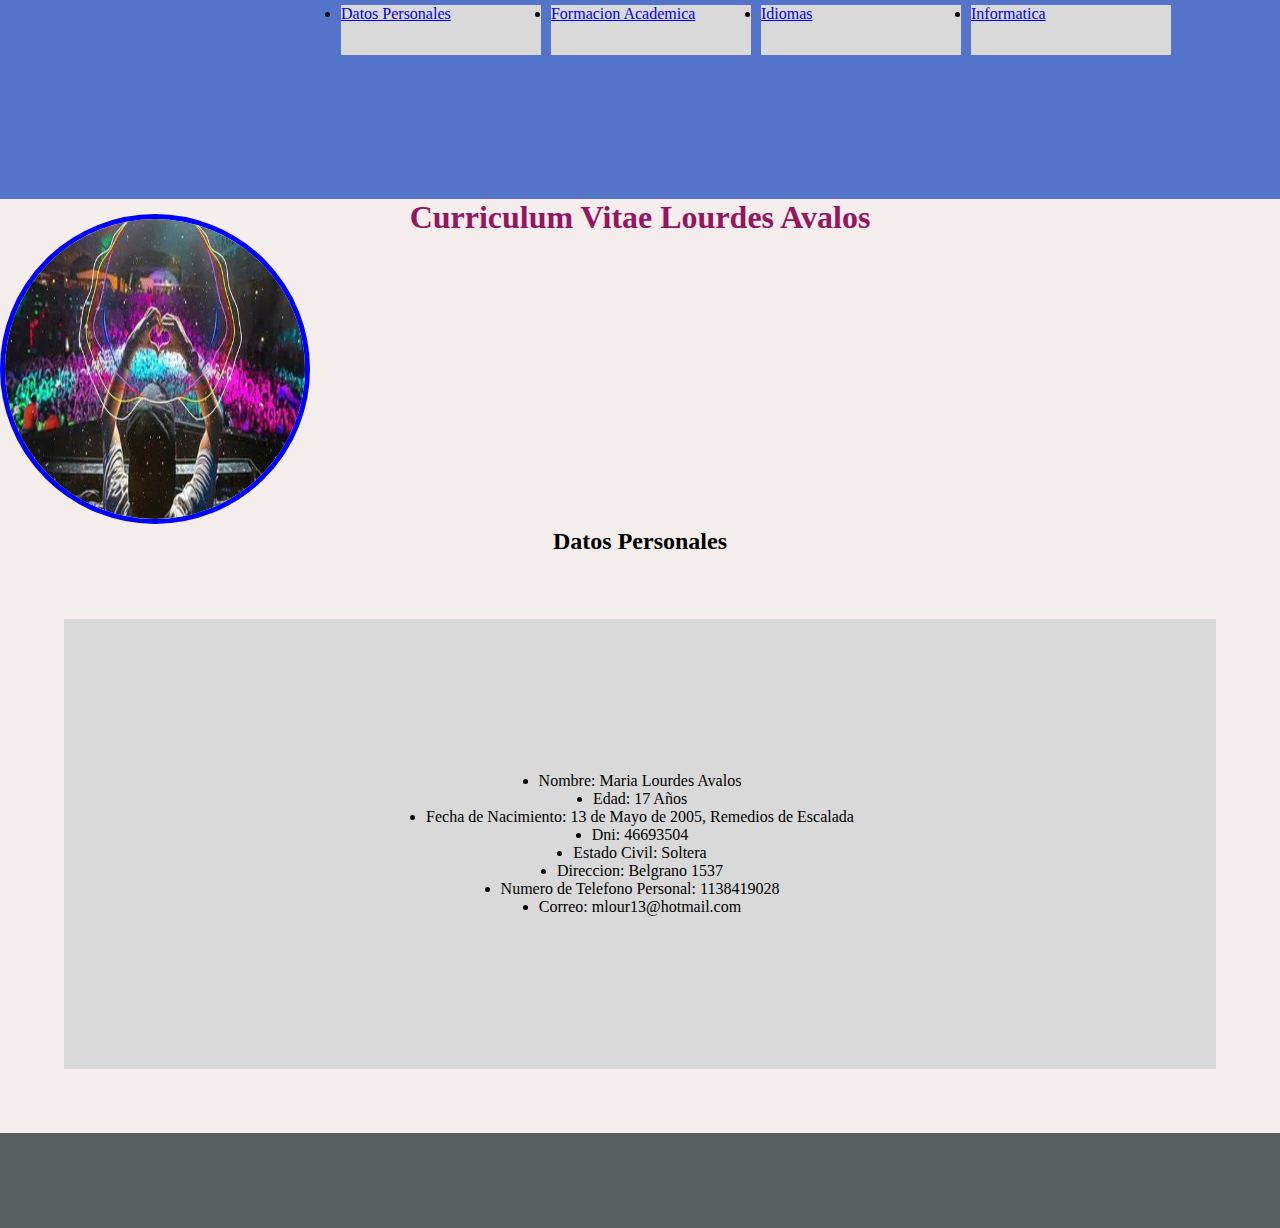
<file: index.html>
<!DOCTYPE html>
<html lang="en">
<head>
    <meta charset="UTF-8">
    <meta http-equiv="X-UA-Compatible" content="IE=edge">
    <meta name="viewport" content="width=device-width, initial-scale=1.0">
    <title>Curriculum</title>
    <link rel="stylesheet" href="estilos/estilositio.css">
</head>
<body>
<header>
    <nav>
    <ul>           
       <li><a href="Datos personales.html">Datos Personales</a></li>
       <li><a href="FormacionAcademica.html">Formacion Academica</a></li>
       <li><a href="Idiomas.html">Idiomas</a></li>
       <li><a href="Informatica.html">Informatica</a></li>
    </ul>
 </nav>
 <center>
    <h1>Curriculum Vitae Lourdes Avalos</h1>
   </center>
</header>
 <main> 
   <style>
      .foto{
         width: 300px;
            height: 300px;

            border-radius: 50%;
            border: 5px solid blue;
      }
   </style>
    <img class="foto"src="foto.jpeg" alt="foto Lourdes Avalos">
    <center>
    <h2>Datos Personales</h2>
   </center>
    <ul>
      <style>
         .contenedor{
            background-color: #D9D9D9;
            height: 50vh;
            margin: 5%;
            
            display: flex;
            flex-direction: column;
            justify-content: center;
            align-items: center;
         }
      </style>
        <div class="contenedor">
        <li> Nombre: Maria Lourdes Avalos</li>
        <li>Edad: 17 Años</li>
        <li>Fecha de Nacimiento: 13 de Mayo de 2005, Remedios de Escalada</li>
        <li>Dni: 46693504</li>
        <li>Estado Civil: Soltera</li>
        <li>Direccion: Belgrano 1537</li>
        <li>Numero de Telefono Personal: 1138419028</li>
        <li>Correo: mlour13@hotmail.com</li>
        </div>
     </ul>
 </main>
 <footer>
    <p class="textoazul"> Derechos Reservados</p>
    
 </footer>

 
</body>
</html>
</file>
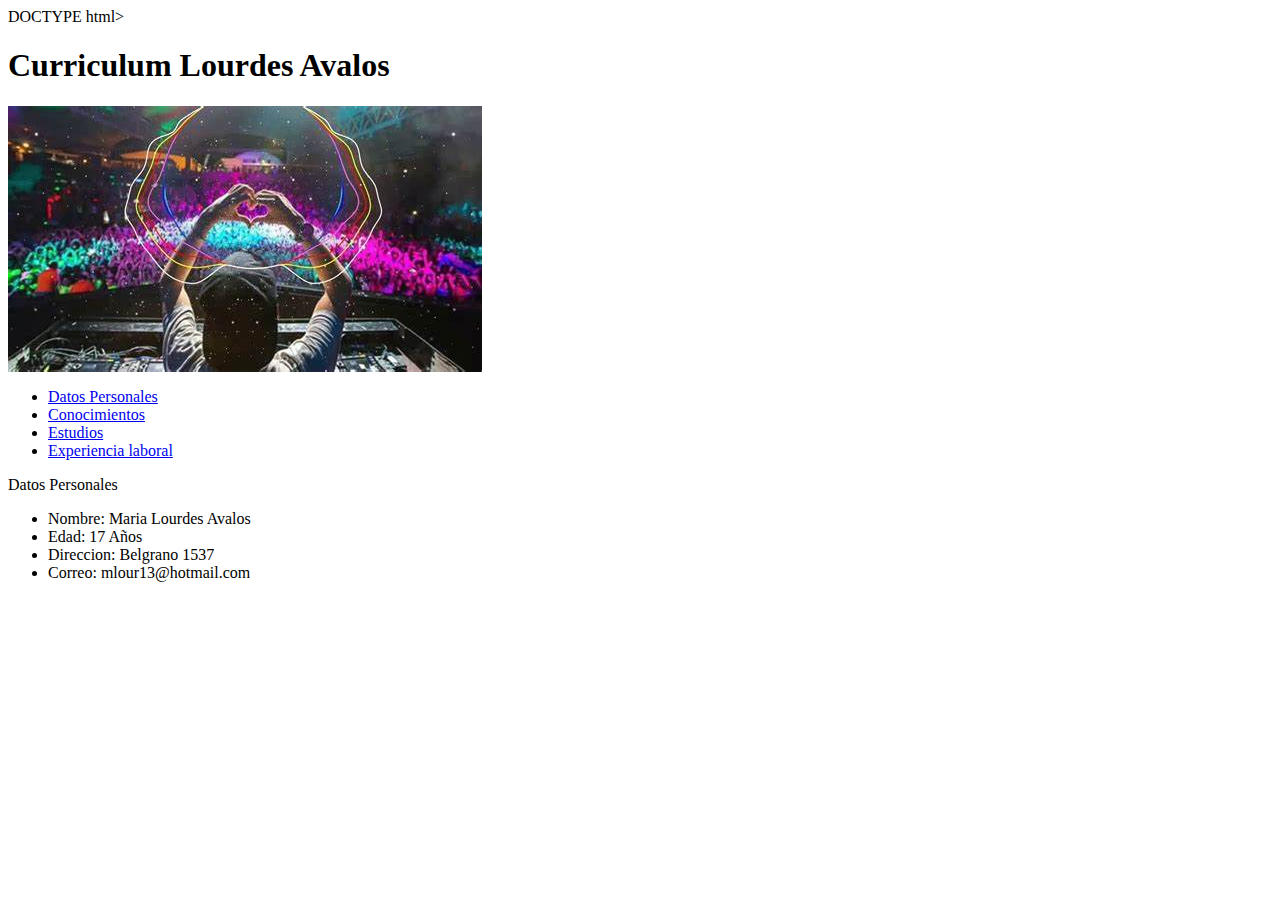
<file: Datos personales.html>
DOCTYPE html>
<html lang="en">
<head>
    <meta charset="UTF-8">
    <meta http-equiv="X-UA-Compatible" content="IE=edge">
    <meta name="viewport" content="width=device-width, initial-scale=1.0">
    <title>Curriculum</title>
</head>
<body>
    <h1>Curriculum Lourdes Avalos</h1>
    <img src="foto.jpeg" alt="foto Lourdes">
    <ul>
        <li><a href="Datos personales.html">Datos Personales</a></li>
        <li><a href="Conocimientos.html">Conocimientos</a></li>
        <li><a href="Estudios.html">Estudios</a></li>
        <li><a href="Experiencia laboral.html">Experiencia laboral</a></li>
    </ul
    <h2>Datos Personales</h2>
    <ul>
        <li> Nombre: Maria Lourdes Avalos</li>
        <li>Edad: 17 Años</li>
        <li>Direccion: Belgrano 1537</li>
        <li>Correo: mlour13@hotmail.com</li>
    </ul>
</body>
</html>
</file>
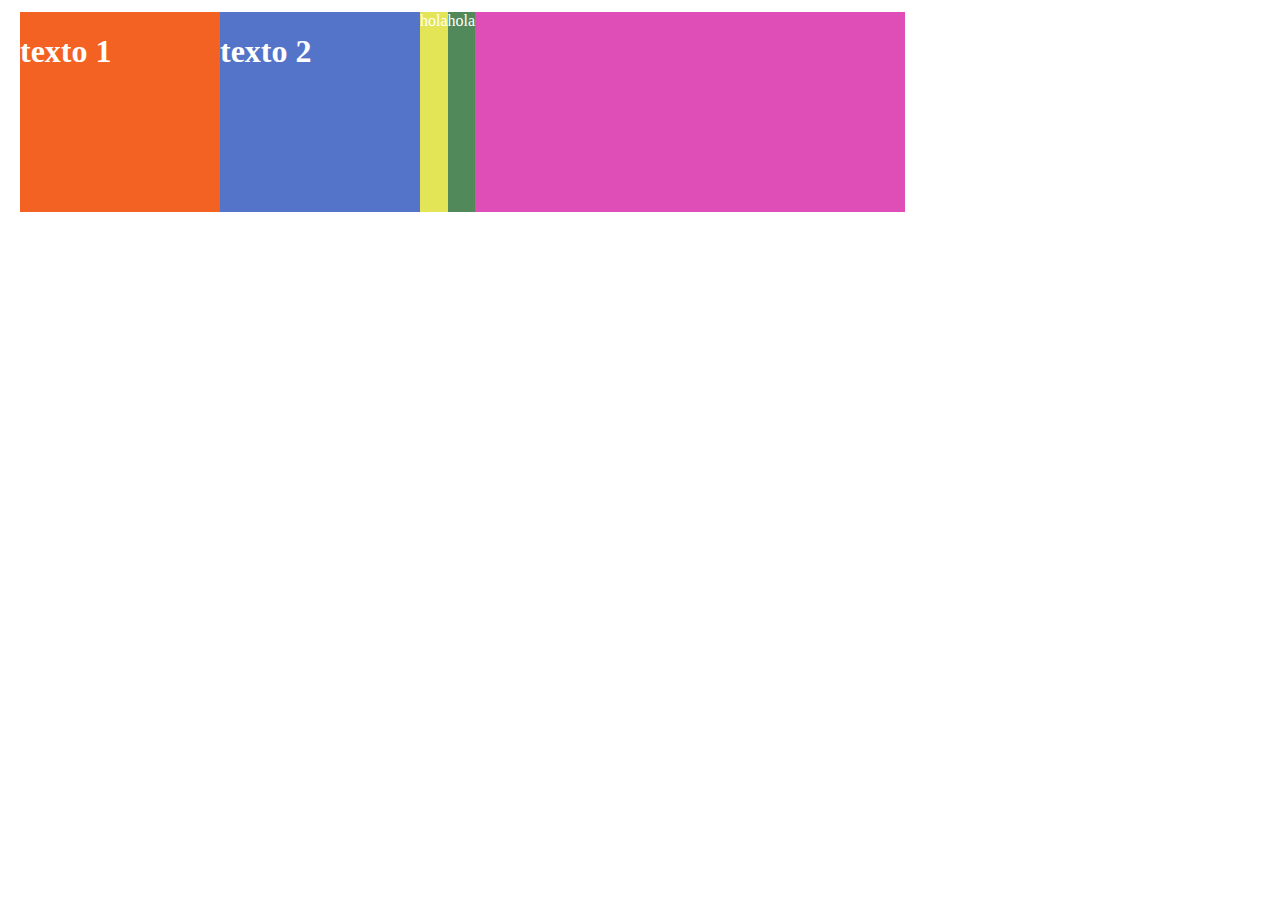
<file: ejemplocajas.html>
<!DOCTYPE html>
<html lang="en">
<head>
    <meta charset="UTF-8">
    <meta http-equiv="X-UA-Compatible" content="IE=edge">
    <meta name="viewport" content="width=device-width, initial-scale=1.0">
    <title>estructura</title>
    <style>
         .titulo1caja{
            width: 200px;
            height: 200px;
            background-color:#F46223;
         }
         .titulo2caja{
            width: 200px;
            height: 200px;
            background-color:#5374C9;
         }
         .contenedor{ 
            border: solid 2px;
            margin: 10px;
            background-color:#DF4EB7;
            color: white;
            width: 70%;
            display:flex;
        }
        .fondoazul{
            background-color:#E3E557;
        }
        .fondorojo{
            background-color:#51895A;
        }
    </style>
</head>
<body>
    <div class="contenedor">
        <div class="titulo1caja"> 
            <h1>texto 1</h1></div>
        <div class="titulo2caja"> 
            <h1>texto 2</h1></div>
            <span class="fondoazul">hola</span>
            <span class="fondorojo">hola</span>
        </div>

</body>
</html>
</file>
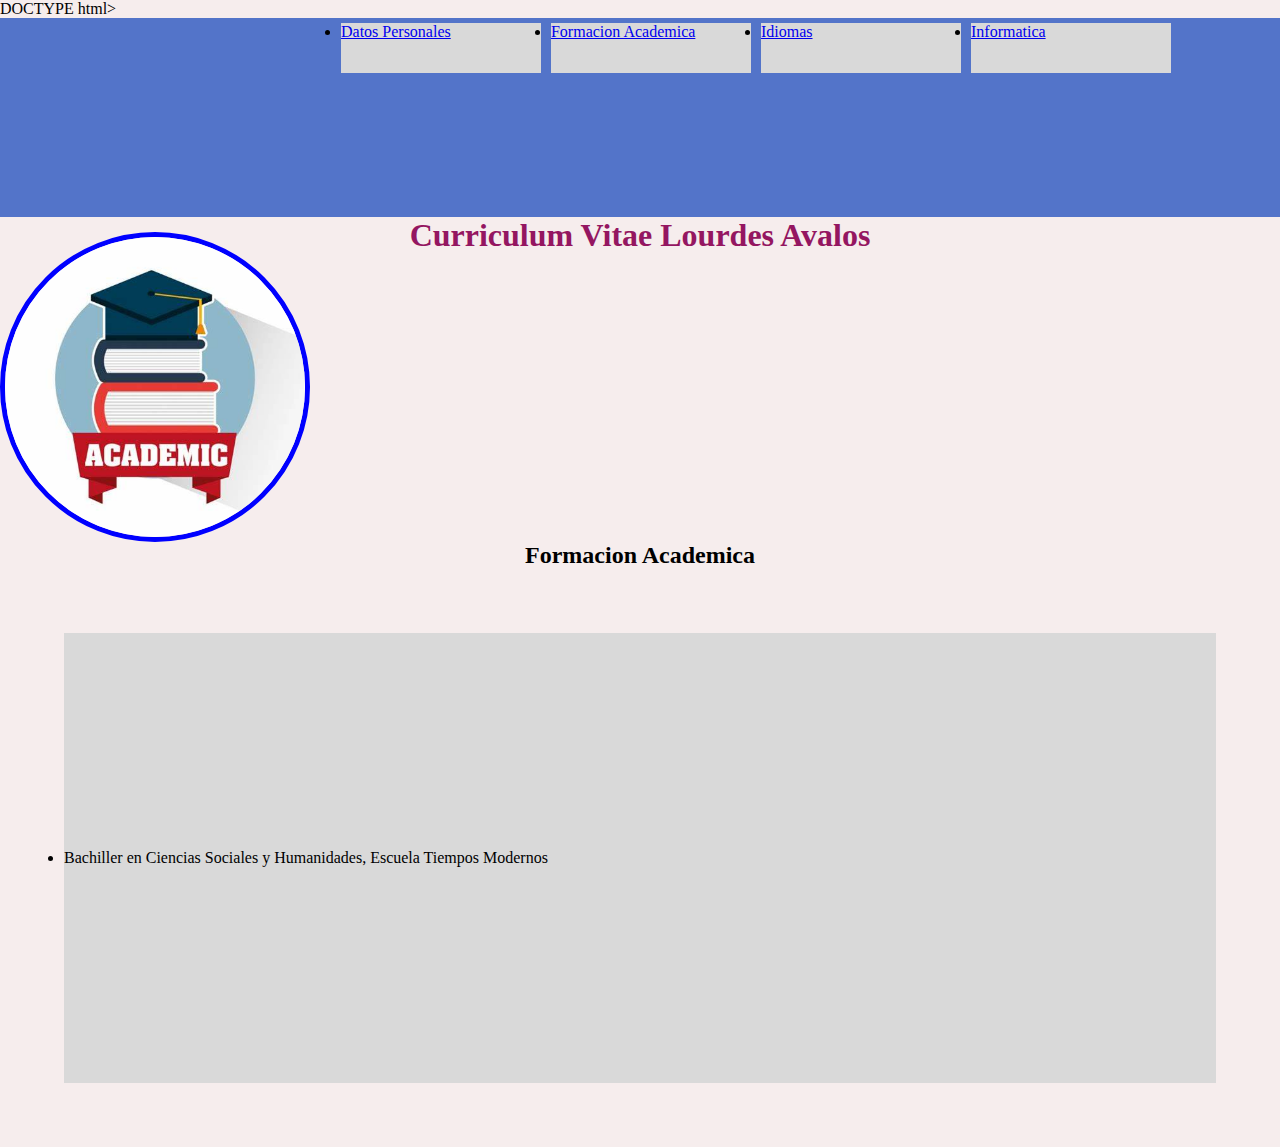
<file: FormacionAcademica.html>
DOCTYPE html>
<html lang="en">
<head>
    <meta charset="UTF-8">
    <meta http-equiv="X-UA-Compatible" content="IE=edge">
    <meta name="viewport" content="width=device-width, initial-scale=1.0">
    <title>Curriculum</title>
    <link rel="stylesheet" href="estilos/estilositio.css">
</head>
<body>
    <header>
        <nav>
    <ul>
        <li><a href="Datos personales.html">Datos Personales</a></li>
        <li><a href="Formacion Academica.html">Formacion Academica</a></li>
        <li><a href="Idiomas.html">Idiomas</a></li>
        <li><a href="Informatica.html">Informatica</a></li>
    </ul
         </nav>
    </header>
    <center>
        <style>
            .formacionacademica{
                width: 300px;
            height: 300px;

            border-radius: 50%;
            border: 5px solid blue;
            }
        </style>
    <h1>Curriculum Vitae Lourdes Avalos</h1>
    </center>
    <img class="formacionacademica"src="formacion academica.jpeg" alt="Foto Formacion Academica">
    <center>
    <h2>Formacion Academica</h2>
    </center>
    <ul>
        <style>
            .contenedor{
               background-color: #D9D9D9;
               height: 50vh;
               margin: 5%;
               
               display: flex;
               flex-direction: column;
               justify-content: center;
               align-items: flex-start;
            }
         </style>
           <div class="contenedor">
        <li> Bachiller en Ciencias Sociales y Humanidades, Escuela Tiempos Modernos</li>
    </ul>
</body>
</html>
</file>
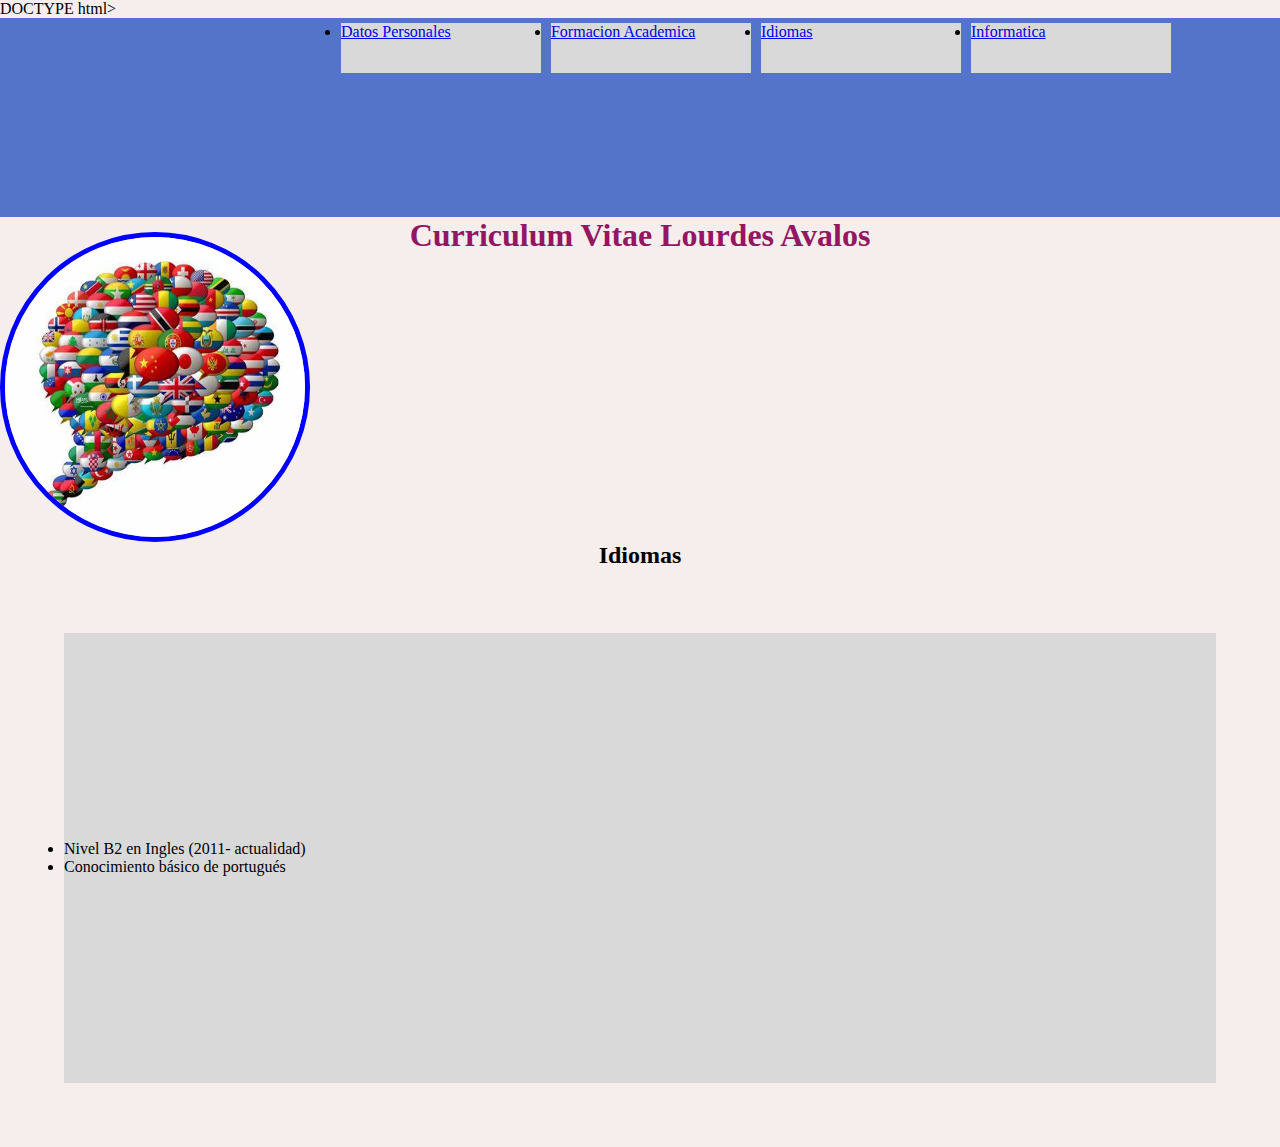
<file: Idiomas.html>
DOCTYPE html>
<html lang="en">
<head>
    <meta charset="UTF-8">
    <meta http-equiv="X-UA-Compatible" content="IE=edge">
    <meta name="viewport" content="width=device-width, initial-scale=1.0">
    <title>Curriculum</title>
    <link rel="stylesheet" href="estilos/estilositio.css">
</head>
<body>
    <header>
        <nav>
    <ul>
        <li><a href="Datos personales.html">Datos Personales</a></li>
        <li><a href="FormacionAcademica.html">Formacion Academica</a></li>
        <li><a href="Idiomas.html">Idiomas</a></li>
        <li><a href="Informatica.html">Informatica</a></li>
    </ul
        </nav>
    </header>
    <center>
        <h1>Curriculum Vitae Lourdes Avalos</h1>
    </center>
        <style>
            .idiomas{
                width: 300px;
            height: 300px;

            border-radius: 50%;
            border: 5px solid blue;
            }
        </style>
        <img class="idiomas"src="idiomas.jpeg" alt="idiomas">
    <center>
        <h2>Idiomas</h2>
    </center>
    <ul>
        <style>
            .contenedor{
               background-color: #D9D9D9;
               height: 50vh;
               margin: 5%;
               
               display: flex;
               flex-direction: column;
               justify-content: center;
               align-items: flex-start;
            }
         </style>
           <div class="contenedor">
        <li>Nivel B2 en Ingles (2011- actualidad)</li>
        <li>Conocimiento básico de portugués</li>
    </ul>
</body>
</html>
</file>
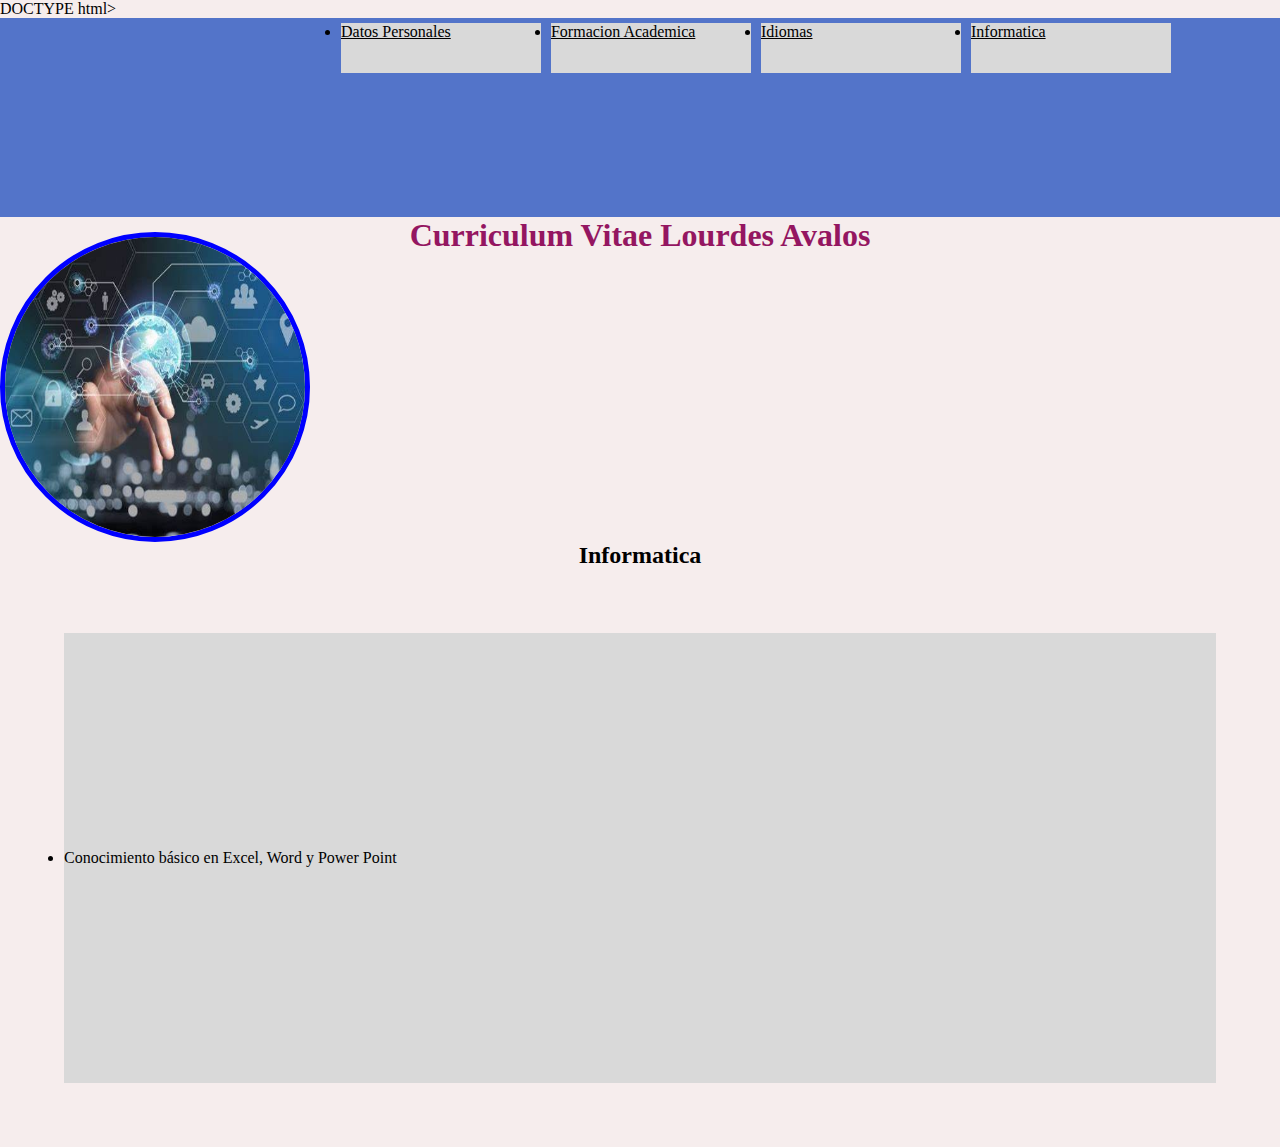
<file: Informatica.html>
DOCTYPE html>
<html lang="en">
<head>
    <meta charset="UTF-8">
    <meta http-equiv="X-UA-Compatible" content="IE=edge">
    <meta name="viewport" content="width=device-width, initial-scale=1.0">
    <title>Curriculum</title>
    <link rel="stylesheet" href="estilos/estilositio.css">
    <style>
        a{
            color: #000000;
            width: 119px;
            height: 39.64px;
            left: 1262px;
            top: 79px;
            
        }
    </style>
</head>
<body>
    <header>
        <nav>
    <ul>
        <li><a href="Datos personales.html">Datos Personales</a></li>
        <li><a href="FormacionAcademica.html">Formacion Academica</a></li>
        <li><a href="Idiomas.html">Idiomas</a></li>
        <li><a href="Informatica.html">Informatica</a></li>
    </ul
        </nav>
    </header>
    <center>
    <h1>Curriculum Vitae Lourdes Avalos</h1>
    </center>
    <style>
        .informatica{
            width: 300px;
            height: 300px;

            border-radius: 50%;
            border: 5px solid blue;
        }
    </style>
    <img class="informatica"src="Informatica.jpeg" alt="informatica">
    <center>
    <h2>Informatica</h2>
    </center>
    <ul>
        <style>
            .contenedor{
               background-color: #D9D9D9;
               height: 50vh;
               margin: 5%;
               
               display: flex;
               flex-direction: column;
               justify-content: center;
               align-items: flex-start;
            }
         </style>
           <div class="contenedor">
        <li> Conocimiento básico en Excel, Word y Power Point</li>
    </ul>
</body>
</html>
</file>
<file: estilos/estilositio.css>
h1{
    color:#941661;
    height: 15px; 
}
body{
    background-color:#F6EDED;
}
*{
    padding: 0px;
    margin: 0px;
}
.foto{
    width: 300px;
    height: 300px;

    border-radius: 50%;
    border: 5px solid blue;
}
.textoazul{
    color: #121111;
    font-size: large;
    justify-self: flex-start;
    display: flex;
    flex-wrap: flex-end;
}
nav{
    height: 199.4663702721855px;
    width: 1511.9648273272865px;
    left: 0.07080078125px;
    top: -0.3426513671875px;
    border-radius: 0px;
    background: #5374C9;  
}
footer{
    height: 95px;
    width: 1512px;
    left: 0px;
    top: 892px;
    border-radius: 0px;
    background: #58615F;
    justify-content: flex-end;
   display: flex;

}
nav ul li{
    background-color: #D9D9D9;
    width: 200px;
    height: 50px;
    margin: 5px;
    justify-content: center;
}
nav ul{
    display: flex;
    flex-direction: flex-end;
    justify-content:center;
    align-items: center;
}
.informatica{
    width: 300px;
    height: 300px;

    border-radius: 50%;
    border: 5px solid blue;
}
.idiomas{
    width: 300px;
    height: 300px;

    border-radius: 50%;
    border: 5px solid blue;
}
.formacionacademica{
    width: 300px;
    height: 300px;

    border-radius: 50%;
    border: 5px solid blue;
}
.p{
    width: 1007px;
    height: 479px;
    left: 475px;
    top: 285px;

    background: #D9D9D9;
    border-radius: 30px;
}
</file>
